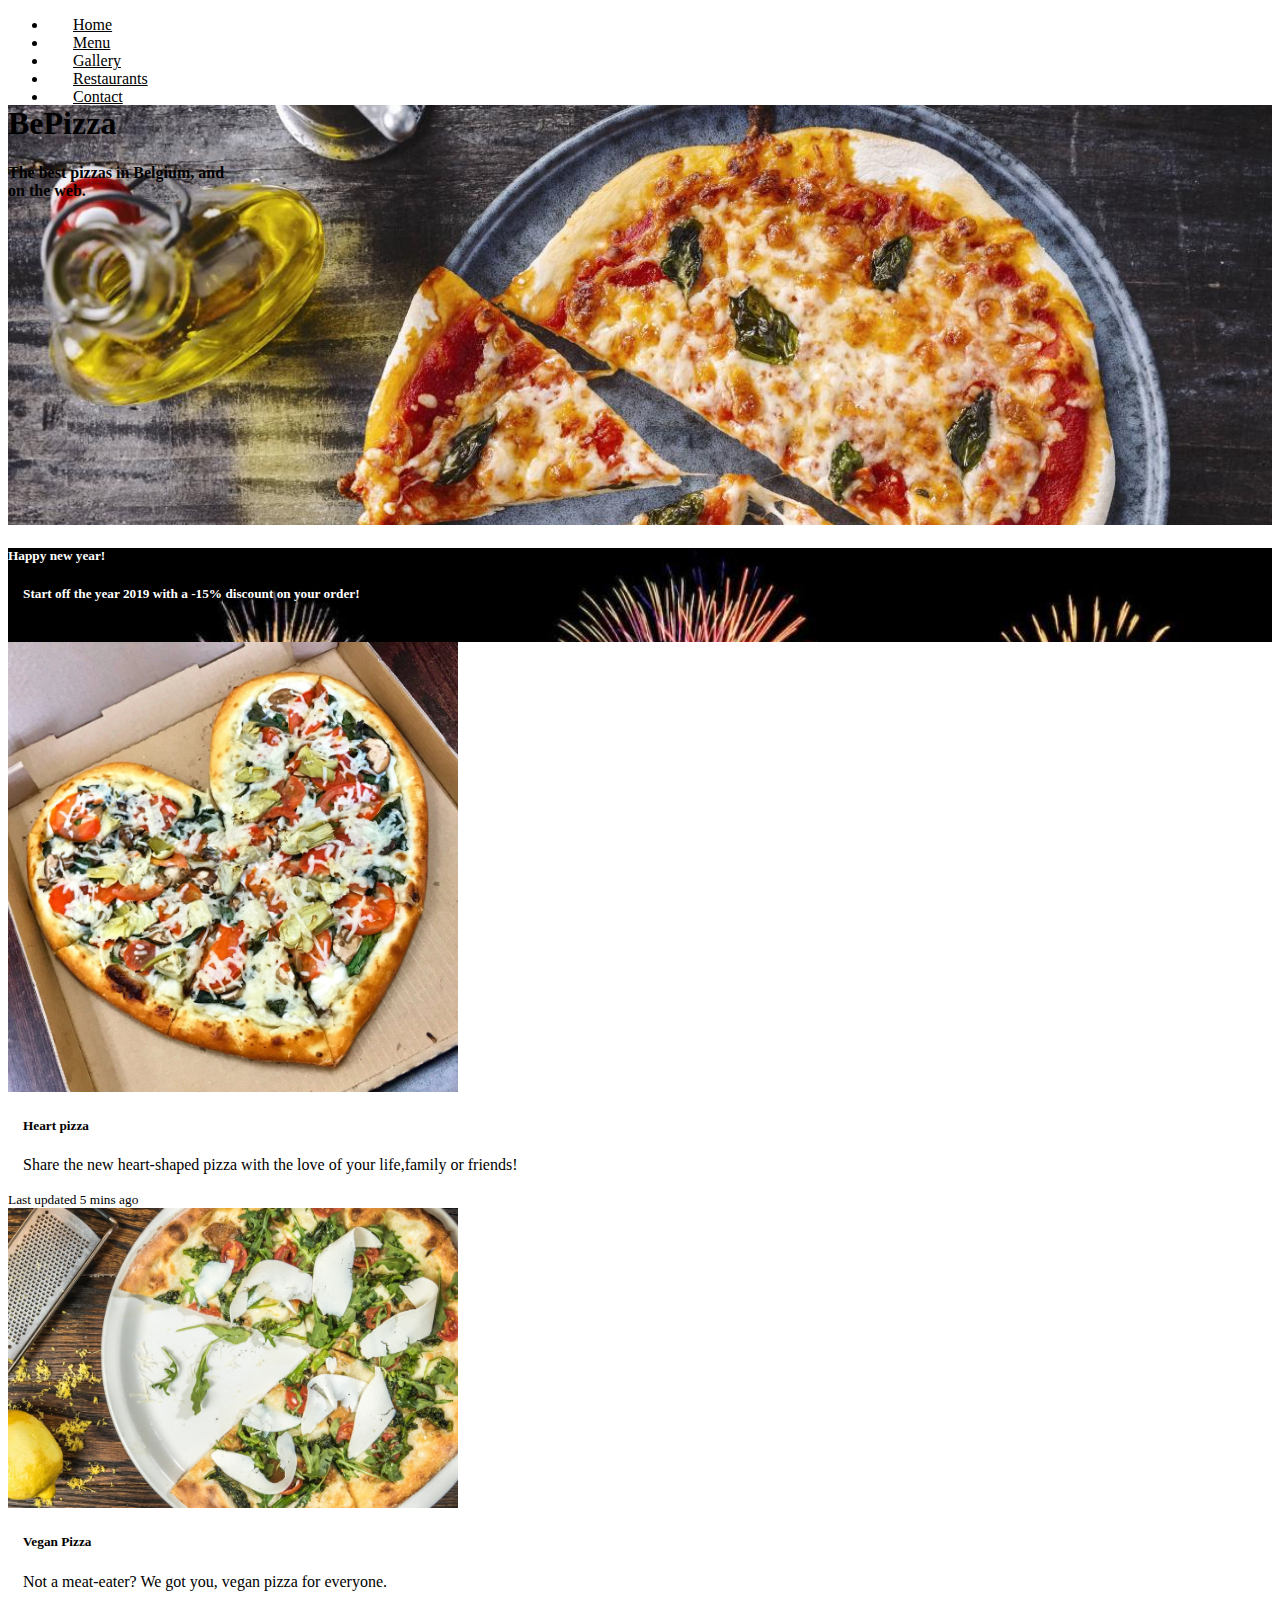
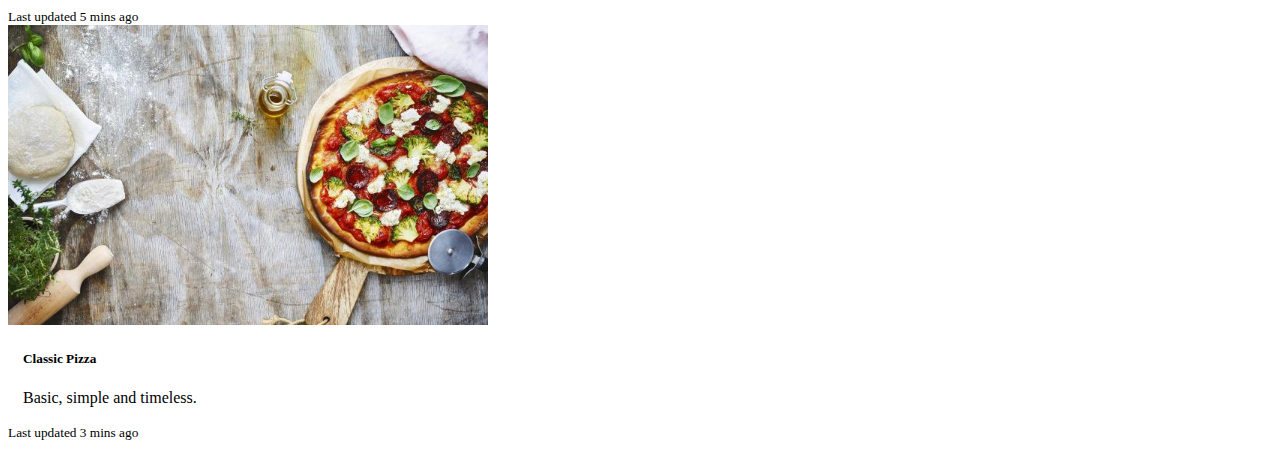
<file: index.html>
<!DOCTYPE html>

<html lang="en">
  <head>
    <meta charset="utf-8" />
    <title>Bootstrap site</title>
    <meta name="description" content="bootstrap site" />
    <meta name="viewport" content="width=device-width, initial-scale=1" />

    <link
      rel="stylesheet"
      href="https://stackpath.bootstrapcdn.com/bootstrap/4.2.1/css/bootstrap.min.css"
      integrity="sha384-GJzZqFGwb1QTTN6wy59ffF1BuGJpLSa9DkKMp0DgiMDm4iYMj70gZWKYbI706tWS"
      crossorigin="anonymous"
    />
    <link rel="stylesheet" href="style.css" />
  </head>

  <body>
    <nav class="navbar navbar-expand-sm bg-light">
      <ul class="nav navbar-nav">
        <li><a href="index.html">Home</a></li>
        <li><a href="menu.html">Menu</a></li>
        <li><a href="gallery.html">Gallery</a></li>
        <li><a href="restaurants.html">Restaurants</a></li>
        <li><a href="contact.html">Contact</a></li>
      </ul>
    </nav>
    <br />

    <div class="jumbotron jumbotron-fluid text-light">
      <div class="container">
        <h1>BePizza</h1>
        <h4>
          The best pizzas in Belgium, and<br />
          on the web.
        </h4>
      </div>
    </div>

    <div class="reclame1">
      <div class="card"></div>
      <h5 class="card-header">Happy new year!</h5>
      <div class="card-body">
        <h5 class="card-title">
          Start off the year 2019 with a -15% discount on your order!
        </h5>
        <p class="card-text"></p>
        <a href="#" class="btn btn-primary">Let's check it out!</a>
      </div>
    </div>

    <div class="card-deck">
      <div class="card">
        <img
          class="card-img-top"
          src="images/pizza8.jpg"
          height="450px"
          alt="Card image cap"
        />
        <div class="card-body">
          <h5 class="card-title">Heart pizza</h5>
          <p class="card-text">
            Share the new heart-shaped pizza with the love of your life,family
            or friends!
          </p>
        </div>
        <div class="card-footer">
          <small class="text-muted">Last updated 5 mins ago</small>
        </div>
      </div>
      <div class="card">
        <img
          class="card-img-top"
          src="images/pizza4.jpg"
          height="300px"
          alt="Card image cap"
        />
        <div class="card-body">
          <h5 class="card-title">Vegan Pizza</h5>
          <p class="card-text">
            Not a meat-eater? We got you, vegan pizza for everyone.
          </p>
        </div>
        <div class="card-footer">
          <small class="text-muted">Last updated 5 mins ago</small>
        </div>
      </div>
      <div class="card">
        <img
          class="card-img-top"
          src="images/pizza10.jpg"
          height="300px"
          alt="Card image cap"
        />
        <div class="card-body">
          <h5 class="card-title">Classic Pizza</h5>
          <p class="card-text">Basic, simple and timeless.</p>
        </div>
        <div class="card-footer">
          <small class="text-muted">Last updated 3 mins ago</small>
        </div>
      </div>
    </div>
  </body>
</html>
</file>
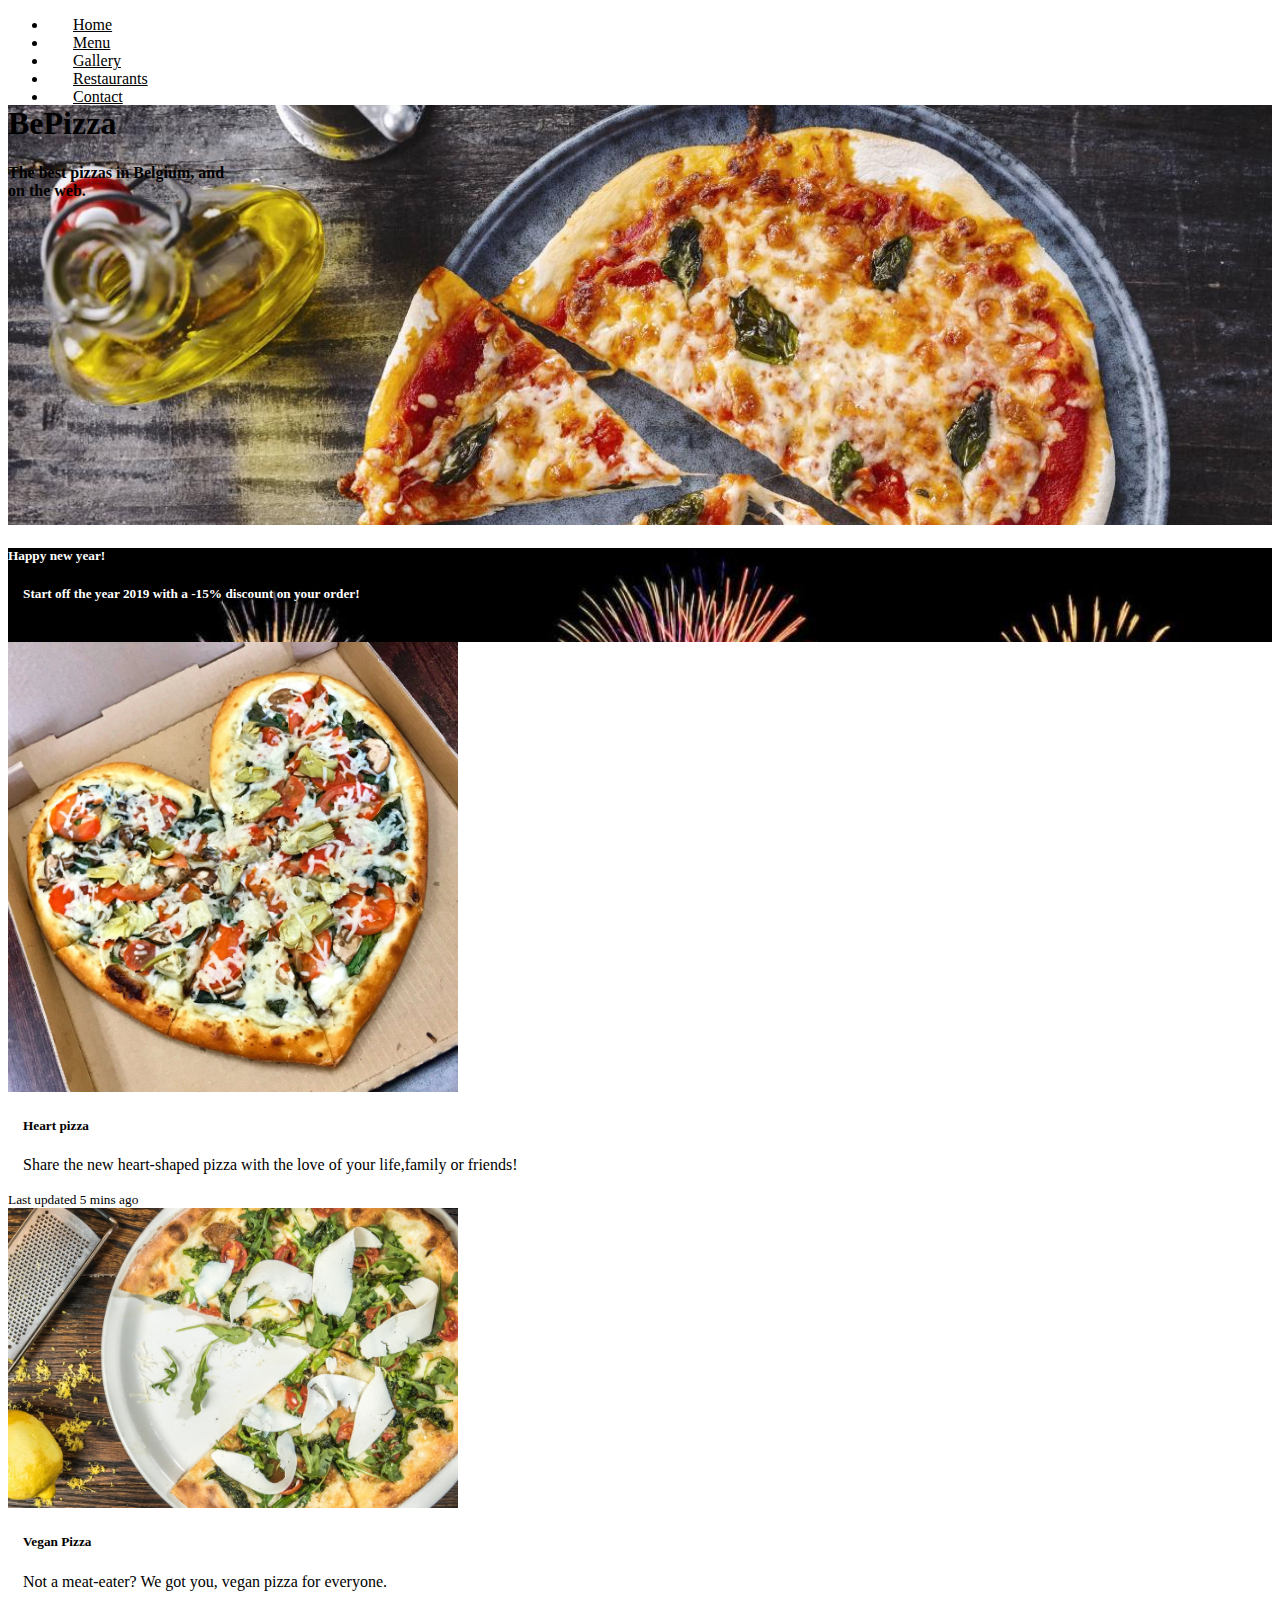
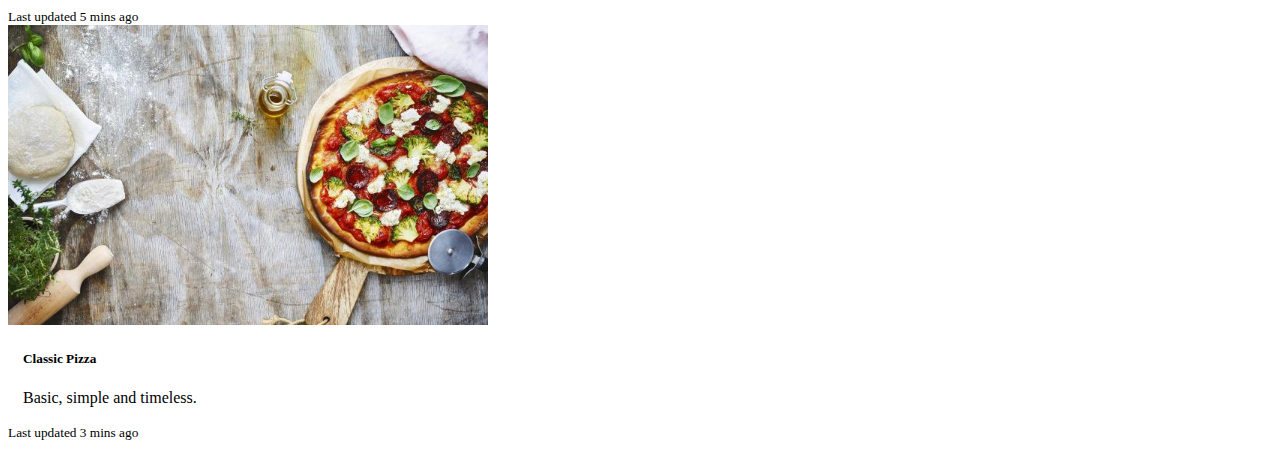
<file: bootstrap.html>
<!doctype html>

<html lang="en">
<head>
  <meta charset="utf-8">
  <title> Bootstrap site</title>
  <meta name="description" content="bootstrap site">
  <meta name="viewport" content="width=device-width, initial-scale=1">

  <link rel="stylesheet" href="https://stackpath.bootstrapcdn.com/bootstrap/4.2.1/css/bootstrap.min.css" integrity="sha384-GJzZqFGwb1QTTN6wy59ffF1BuGJpLSa9DkKMp0DgiMDm4iYMj70gZWKYbI706tWS" crossorigin="anonymous">
  <link rel="stylesheet" href="style.css">

</head>

<body>



    <nav class="navbar navbar-expand-sm bg-light">
        <ul class="nav navbar-nav">
            <li><a href="file:///C:/Users/Dominic%20Ho/Desktop/BeCode/restaurant-css-framework/bootstrap.html#">Home</a></li>
            <li><a  href="file:///C:/Users/Dominic%20Ho/Desktop/BeCode/restaurant-css-framework/menu.html#">Menu</a>
            </li>
            <li><a href="file:///C:/Users/Dominic%20Ho/Desktop/BeCode/restaurant-css-framework/gallery.html">Gallery</a></li>
            <li><a href="file:///C:/Users/Dominic%20Ho/Desktop/BeCode/restaurant-css-framework/restaurants.html">Restaurants</a></li>
           <li><a href="file:///C:/Users/Dominic%20Ho/Desktop/BeCode/restaurant-css-framework/contact.html">Contact</a></li>
       </ul>
    </nav>
      <br>
      
      <div class="jumbotron jumbotron-fluid text-light">
          <div class="container">
            <h1>BePizza </h1>      
            <h4>The best pizzas in Belgium, and<br> on the web.</h4>
          </div>
        </div>
        

        <div class="reclame1">
        <div class="card"></div>
            <h5 class="card-header"> Happy new year!</h5>
            <div class="card-body">
              <h5 class="card-title">Start off the year 2019 with a -15% discount on your order!</h5>
              <p class="card-text"></p>
              <a href="#" class="btn btn-primary">Let's check it out!</a>
            </div>
          </div>
     



          <div class="card-deck">
              <div class="card">
                <img class="card-img-top" src="images/pizza8.jpg" height="450px" alt="Card image cap">
                <div class="card-body">
                  <h5 class="card-title">Heart pizza</h5>
                  <p class="card-text">Share the new heart-shaped pizza with the love of your life,family or friends!</p>
                </div>
                <div class="card-footer">
                  <small class="text-muted">Last updated 5 mins ago</small>
                </div>
              </div>
              <div class="card">
                <img class="card-img-top" src="images/pizza4.jpg" height= "300px" alt="Card image cap">
                <div class="card-body">
                  <h5 class="card-title">Vegan Pizza</h5>
                  <p class="card-text">Not a meat-eater? We got you, vegan pizza for everyone.</p>
                </div>
                <div class="card-footer">
                  <small class="text-muted">Last updated 5 mins ago</small>
                </div>
              </div>
              <div class="card">
                <img class="card-img-top" src="images/pizza10.jpg" height= "300px" alt="Card image cap">
                <div class="card-body">
                  <h5 class="card-title">Classic Pizza </h5>
                  <p class="card-text">Basic, simple and timeless.</p>
                </div>
                <div class="card-footer">
                  <small class="text-muted">Last updated 3 mins ago</small>
                </div>
              </div>
            </div>







</body>
</html>
</file>
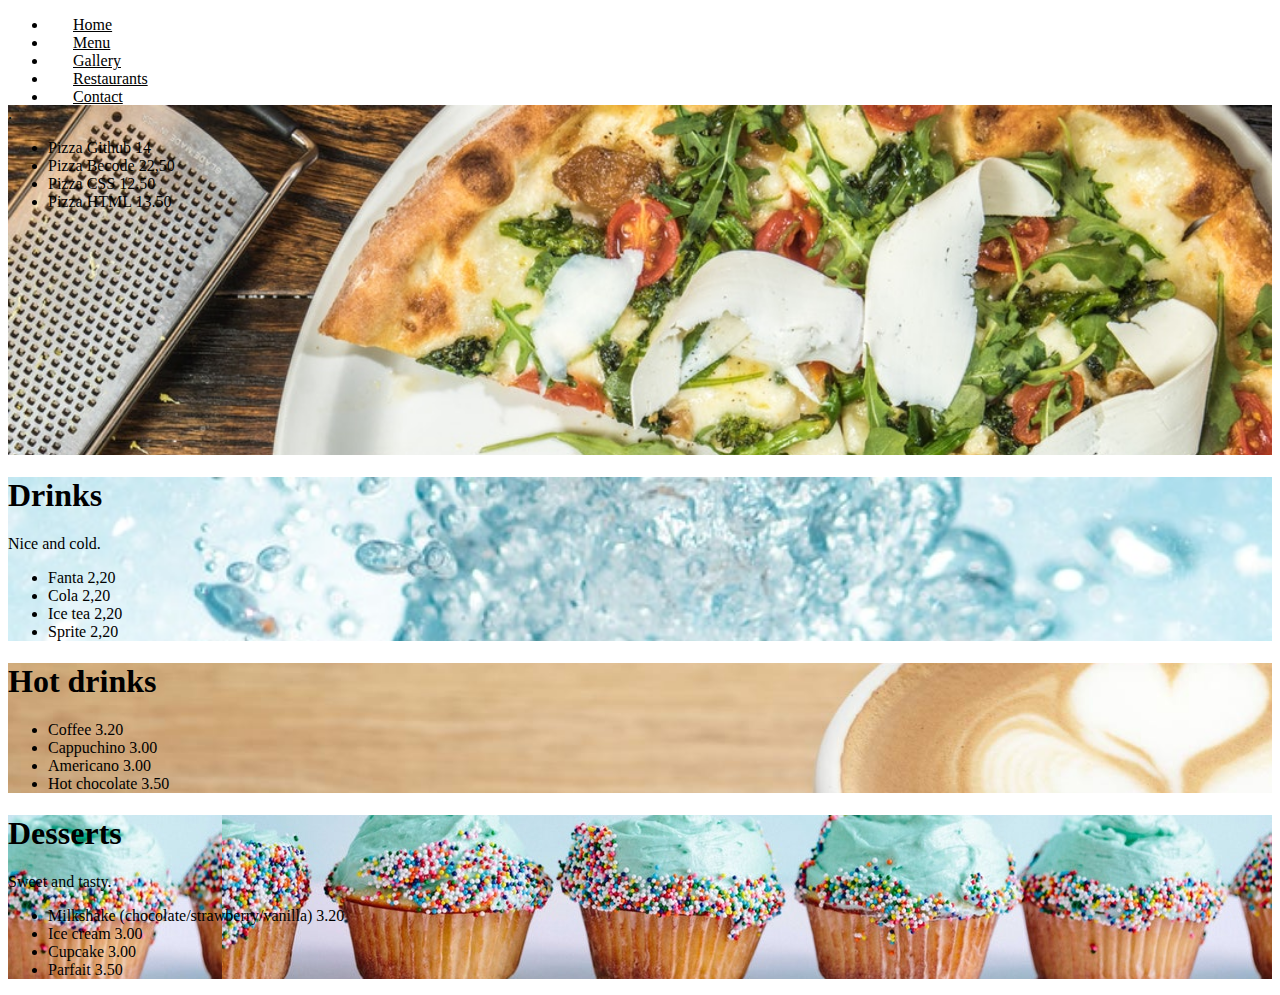
<file: menu.html>
<!DOCTYPE html>

<html lang="en">
  <head>
    <meta charset="utf-8" />
    <title>Menu</title>
    <meta name="description" content="bootstrap site" />
    <meta name="viewport" content="width=device-width, initial-scale=1" />

    <link
      rel="stylesheet"
      href="https://stackpath.bootstrapcdn.com/bootstrap/4.2.1/css/bootstrap.min.css"
      integrity="sha384-GJzZqFGwb1QTTN6wy59ffF1BuGJpLSa9DkKMp0DgiMDm4iYMj70gZWKYbI706tWS"
      crossorigin="anonymous"
    />
    <link rel="stylesheet" href="style2.css" />
  </head>

  <body>
    <nav class="navbar navbar-expand-sm bg-light">
      <ul class="nav navbar-nav">
        <li><a href="index.html">Home</a></li>
        <li><a href="menu.html">Menu</a></li>
        <li><a href="gallery.html">Gallery</a></li>
        <li><a href="restaurants.html">Restaurants</a></li>
        <li><a href="contact.html">Contact</a></li>
      </ul>
    </nav>
    <br />

    <div class="jumbotron jumbotron-fluid">
      <div class="container">
        <div class="col-md-4">
          <h1></h1>
          <p>.</p>
        </div>

        <ul class="list-group">
          <li
            class="list-group-item d-flex justify-content-between                     align-items-center"
          >
            Pizza Github <span class="badge badge-primary badge-pill">14</span>
          </li>
          <li
            class="list-group-item d-flex justify-content-between                    align-items-center"
          >
            Pizza Becode
            <span class="badge badge-primary badge-pill">22,50</span>
          </li>
          <li
            class="list-group-item d-flex justify-content-between align-items-center"
          >
            Pizza CSS <span class="badge badge-primary badge-pill">12.50</span>
          </li>

          <li
            class="list-group-item d-flex justify-content-between align-items-center"
          >
            Pizza HTML <span class="badge badge-primary badge-pill">13.50</span>
          </li>
        </ul>
      </div>
    </div>

    <div class="jumbo2">
      <div class="container">
        <div class="row">
          <div class="col-md-6 ">
            <div class="text-color text-dark">
              <h1>Drinks</h1>
              <p>Nice and cold.</p>
            </div>

            <ul class="list-group-2 ">
              <li
                class="list-group-item d-flex justify-content-between                     align-items-center"
              >
                Fanta <span class="badge badge-primary badge-pill">2,20</span>
              </li>
              <li
                class="list-group-item d-flex justify-content-between                    align-items-center"
              >
                Cola <span class="badge badge-primary badge-pill">2,20</span>
              </li>
              <li
                class="list-group-item d-flex justify-content-between align-items-center"
              >
                Ice tea <span class="badge badge-primary badge-pill">2,20</span>
              </li>
              <li
                class="list-group-item d-flex justify-content-between align-items-center"
              >
                Sprite <span class="badge badge-primary badge-pill">2,20</span>
              </li>
            </ul>
          </div>
        </div>
      </div>
    </div>

    <div class="jumbo3">
      <div class="container">
        <div class="row">
          <div class="col-md-6 ">
            <div class="text-color text-dark">
              <h1>Hot drinks</h1>
              <p></p>
            </div>

            <ul class="list-group-2 ">
              <li
                class="list-group-item d-flex justify-content-between                     align-items-center"
              >
                Coffee <span class="badge badge-primary badge-pill">3.20</span>
              </li>
              <li
                class="list-group-item d-flex justify-content-between                    align-items-center"
              >
                Cappuchino
                <span class="badge badge-primary badge-pill">3.00</span>
              </li>
              <li
                class="list-group-item d-flex justify-content-between align-items-center"
              >
                Americano
                <span class="badge badge-primary badge-pill">3.00</span>
              </li>
              <li
                class="list-group-item d-flex justify-content-between align-items-center"
              >
                Hot chocolate
                <span class="badge badge-primary badge-pill">3.50</span>
              </li>
            </ul>
          </div>
        </div>
      </div>
    </div>

    <div class="jumbo4">
      <div class="container">
        <div class="row">
          <div class="col-md-6 ">
            <div class="text-color text-dark">
              <h1>Desserts</h1>
              <p>Sweet and tasty.</p>
            </div>

            <ul class="list-group-2 ">
              <li
                class="list-group-item d-flex justify-content-between                     align-items-center"
              >
                Milkshake (chocolate/strawberry/vanilla)
                <span class="badge badge-primary badge-pill">3.20</span>
              </li>
              <li
                class="list-group-item d-flex justify-content-between                    align-items-center"
              >
                Ice cream
                <span class="badge badge-primary badge-pill">3.00</span>
              </li>
              <li
                class="list-group-item d-flex justify-content-between align-items-center"
              >
                Cupcake <span class="badge badge-primary badge-pill">3.00</span>
              </li>
              <li
                class="list-group-item d-flex justify-content-between align-items-center"
              >
                Parfait <span class="badge badge-primary badge-pill">3.50</span>
              </li>
            </ul>
          </div>
        </div>
      </div>
    </div>
  </body>
</html>
</file>
<file: style.css>
a{
  color:black;
  padding-left: 25px;
}


.jumbotron-fluid{
  margin-top:-25px;
  position: relative;
  height: 420px;
  
  background-size: 100%;
  margin-bottom: 0px;
  background-image: url("images/pizza9.jpg");
}

.navbar{
  height: 75px;
  
}



.card-body{
 margin-left: 15px;
}



@media screen and(min-width: 768px){
  
  }

@media screen and (min-width: 576px){

}


.reclame1{
  background-image: url("images/fireworks.jpg");
  color: white;
  background-size: 100%;
}
</file>
<file: style2.css>
a{
  color:black;
  padding-left: 25px;
}


.jumbotron-fluid{
  margin-top:-25px;
  position: relative;
  height: 350px;
 
  background-image: url("images/pizza4.jpg");
  background-size: 100%;
  margin-bottom: 0px;

}

.navbar{
  height: 75px;
  
}



.jumbo2{
  background-image: url("images/drinks.jpg");
  background-size:100%; 
  
}





.jumbo3{
  background-image: url("images/coffee3.jpg");
  background-position-x: 20%;
  background-position-y: 20%;

}




.jumbo4{
  
  background-image: url("images/cake.jpg");
  background-position-x: 100%;
  background-position-y: 70%;
  
}
</file>
